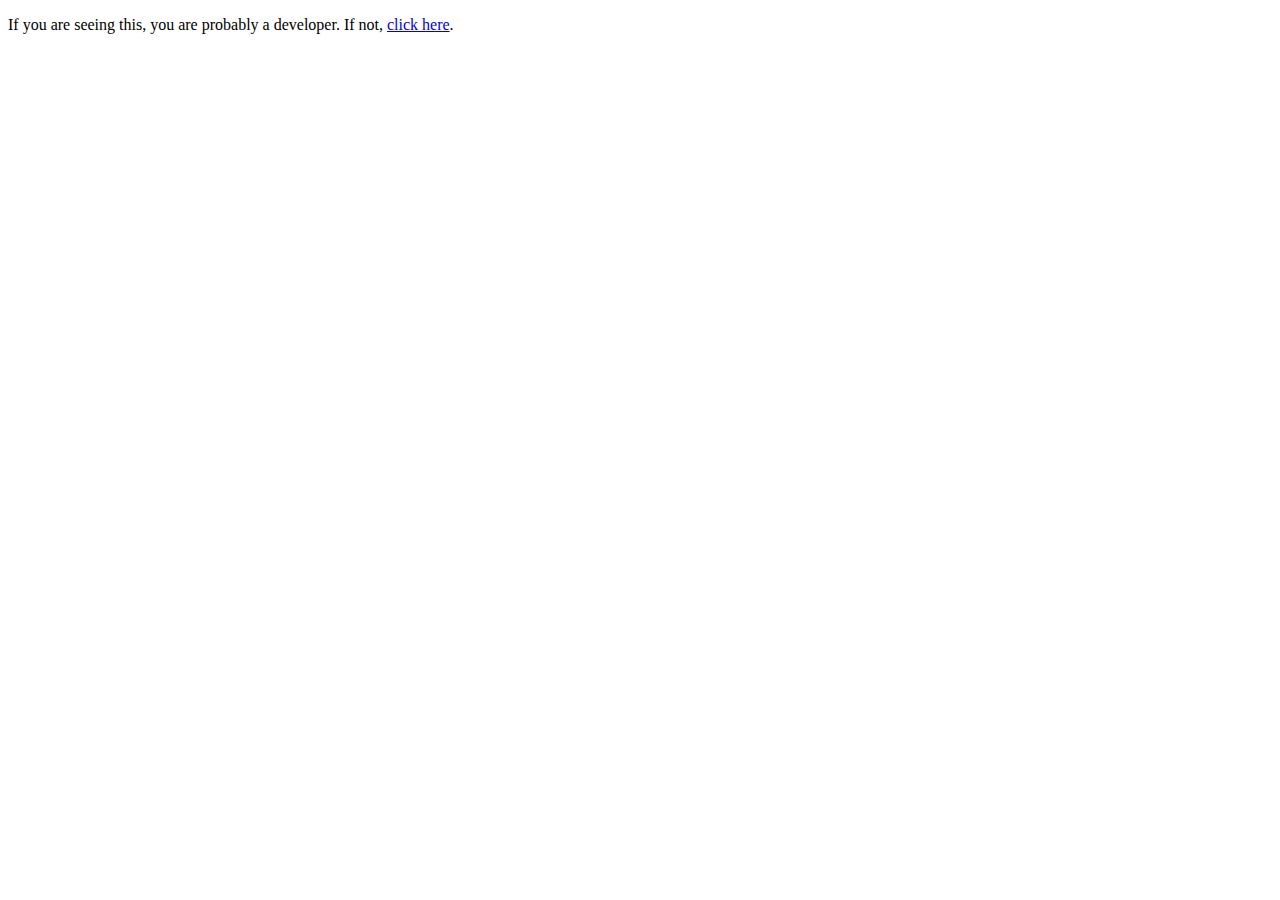
<file: index.html>
<!doctype html>
<html>
  <head>
    <title>This is the index page for app-practable-io-dev-default</title>
  </head>
  <body>
    <p>If you are seeing this, you are probably a developer. If not, <a href="https://practable.io">click here</a>.</p>
  </body>
</html>
</file>
